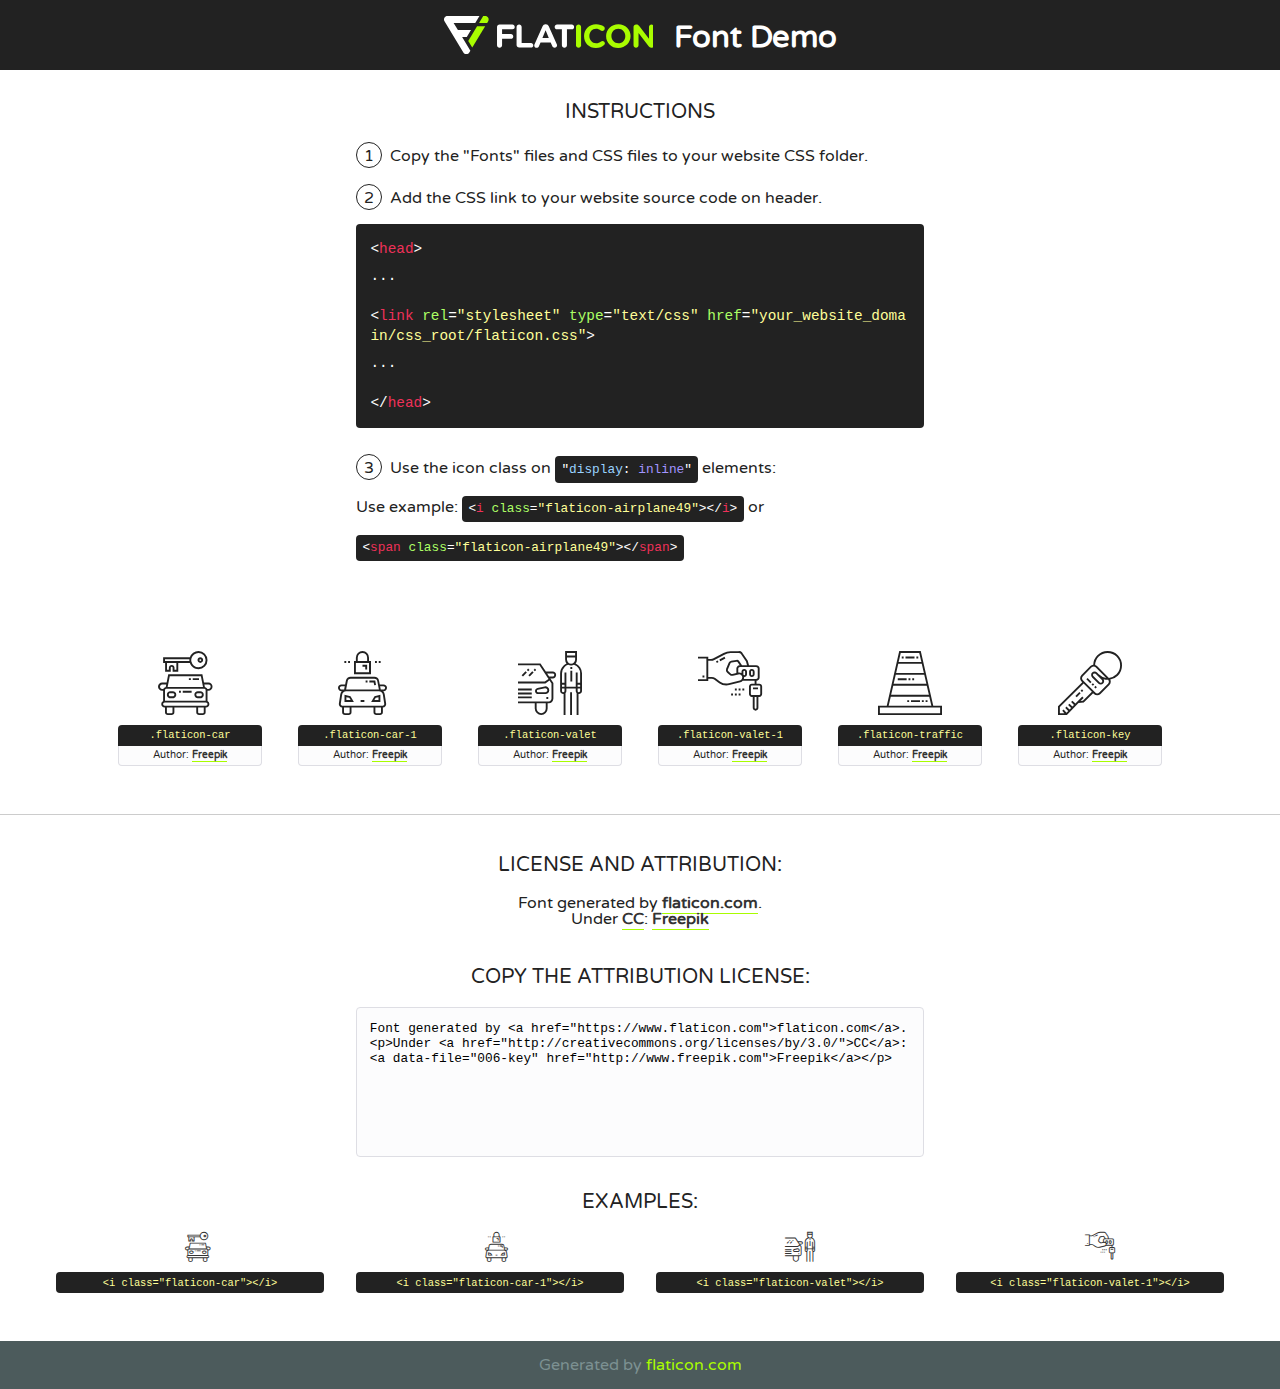
<file: public/fonts/flaticon/font/flaticon.html>
<!DOCTYPE html>
<!--
  Flaticon icon font: Flaticon
  Creation date: 18/07/2019 07:36
-->
<html>
<!DOCTYPE html>
<html>

<head>
    <title>Flaticon WebFont</title>
    <link href="http://fonts.googleapis.com/css?family=Varela+Round" rel="stylesheet" type="text/css" />
    <link rel="stylesheet" type="text/css" href="flaticon.css">
    <meta charset="UTF-8">
    <style>
    html, body, div, span, applet, object, iframe,
    h1, h2, h3, h4, h5, h6, p, blockquote, pre,
    a, abbr, acronym, address, big, cite, code,
    del, dfn, em, img, ins, kbd, q, s, samp,
    small, strike, strong, sub, sup, tt, var,
    b, u, i, center,
    dl, dt, dd, ol, ul, li,
    fieldset, form, label, legend,
    table, caption, tbody, tfoot, thead, tr, th, td,
    article, aside, canvas, details, embed, 
    figure, figcaption, footer, header, hgroup, 
    menu, nav, output, ruby, section, summary,
    time, mark, audio, video {
        margin: 0;
        padding: 0;
        border: 0;
        font-size: 100%;
        font: inherit;
        vertical-align: baseline;
    }
    /* HTML5 display-role reset for older browsers */
    article, aside, details, figcaption, figure, 
    footer, header, hgroup, menu, nav, section {
        display: block;
    }
    body {
        line-height: 1;
    }
    ol, ul {
        list-style: none;
    }
    blockquote, q {
        quotes: none;
    }
    blockquote:before, blockquote:after,
    q:before, q:after {
        content: '';
        content: none;
    }
    table {
        border-collapse: collapse;
        border-spacing: 0;
    }
    body {
        font-family: 'Varela Round', Helvetica, Arial, sans-serif;
        font-size: 16px;
        color: #222;
    }
    a {
        color: #333;
        border-bottom: 1px solid #a9fd00;
        font-weight: bold;
        text-decoration: none;
    }
    * {
        -moz-box-sizing: border-box;
        -webkit-box-sizing: border-box;
        box-sizing: border-box;
        margin: 0;
        padding: 0;
    }
    [class^="flaticon-"]:before, [class*=" flaticon-"]:before, [class^="flaticon-"]:after, [class*=" flaticon-"]:after {
        font-family: Flaticon;
        font-size: 30px;
        font-style: normal;
        margin-left: 20px;
        color: #333;
    }
    .wrapper {
        max-width: 600px;
        margin: auto;
        padding: 0 1em;
    }
    .title {
        font-size: 1.25em;
        text-align: center;
        margin-bottom: 1em;
        text-transform: uppercase;
    }
    header {
        text-align: center;
        background-color: #222;
        color: #fff;
        padding: 1em;
    }
    header .logo {
        width: 210px;
        height: 38px;
        display: inline-block;
        vertical-align: middle;
        margin-right: 1em;
        border: none;
    }
    header strong {
        font-size: 1.95em;
        font-weight: bold;
        vertical-align: middle;
        margin-top: 5px;
        display: inline-block;
    }
    .demo {
        margin: 2em auto;
        line-height: 1.25em;
    }
    .demo ul li {
        margin-bottom: 1em;
    }
    .demo ul li .num {
        color: #222;
        border-radius: 20px;
        display: inline-block;
        width: 26px;
        padding: 3px;
        height: 26px;
        text-align: center;
        margin-right: 0.5em;
        border: 1px solid #222;
    }
    .demo ul li code {
        background-color: #222;
        border-radius: 4px;
        padding: 0.25em 0.5em;
        display: inline-block;
        color: #fff;
        font-family: Consolas,Monaco,Lucida Console,Liberation Mono,DejaVu Sans Mono,Bitstream Vera Sans Mono,Courier New, monospace;
        font-weight: lighter;
        margin-top: 1em;
        font-size: 0.8em;
        word-break: break-all;
    }
    .demo ul li code.big {
        padding: 1em;
        font-size: 0.9em;
    }
    .demo ul li code .red {
        color: #EF3159;
    }
    .demo ul li code .green {
        color: #ACFF65;
    }
    .demo ul li code .yellow {
        color: #FFFF99;
    }
    .demo ul li code .blue {
        color: #99D3FF;
    }
    .demo ul li code .purple {
        color: #A295FF;
    }
    .demo ul li code .dots {
        margin-top: 0.5em;
        display: block;
    }
    #glyphs {
        border-bottom: 1px solid #ccc;
        padding: 2em 0;
        text-align: center;
    }
    .glyph {
        display: inline-block;
        width: 9em;
        margin: 1em;
        text-align: center;
        vertical-align: top;
        background: #FFF;
    }
    .glyph .glyph-icon {
        padding: 10px;
        display: block;
        font-family:"Flaticon";
        font-size: 64px;
        line-height: 1;
    }
    .glyph .glyph-icon:before {
        font-size: 64px;
        color: #222;
        margin-left: 0;
    }
    .class-name {
        font-size: 0.65em;
        background-color: #222;
        color: #fff;
        border-radius: 4px 4px 0 0;
        padding: 0.5em;
        color: #FFFF99;
        font-family: Consolas,Monaco,Lucida Console,Liberation Mono,DejaVu Sans Mono,Bitstream Vera Sans Mono,Courier New, monospace;
    }
    .author-name {
        font-size: 0.6em;
        background-color: #fcfcfd;
        border: 1px solid #DEDEE4;
        border-top: 0;
        border-radius: 0 0 4px 4px;
        padding: 0.5em;
    }
    .class-name:last-child {
        font-size: 10px;
        color:#888;
    }
    .class-name:last-child a {
        font-size: 10px;
        color:#555;
    }
    .class-name:last-child a:hover {
        color:#a9fd00;
    }
    .glyph > input {
        display: block;
        width: 100px;
        margin: 5px auto;
        text-align: center;
        font-size: 12px;
        cursor: text;
    }
    .glyph > input.icon-input {
        font-family:"Flaticon";
        font-size: 16px;
        margin-bottom: 10px;
    }
    .attribution .title {
        margin-top: 2em;
    }
    .attribution textarea {
        background-color: #fcfcfd;
        padding: 1em;
        border: none;
        box-shadow: none;
        border: 1px solid #DEDEE4;
        border-radius: 4px;
        resize: none;
        width: 100%;
        height: 150px;
        font-size: 0.8em;
        font-family: Consolas,Monaco,Lucida Console,Liberation Mono,DejaVu Sans Mono,Bitstream Vera Sans Mono,Courier New, monospace;
        -webkit-appearance: none;
    }
    .iconsuse {
        margin: 2em auto;
        text-align: center;
        max-width: 1200px;
    }
    .iconsuse:after {
        content: '';
        display: table;
        clear: both;
    }
    .iconsuse .image {
        float: left;
        width: 25%;
        padding: 0 1em;
    }
    .iconsuse .image p {
        margin-bottom: 1em;
    }
    .iconsuse .image span {
        display: block;
        font-size: 0.65em;
        background-color: #222;
        color: #fff;
        border-radius: 4px;
        padding: 0.5em;
        color: #FFFF99;
        margin-top: 1em;
        font-family: Consolas,Monaco,Lucida Console,Liberation Mono,DejaVu Sans Mono,Bitstream Vera Sans Mono,Courier New, monospace;
    }
    #footer {
        text-align: center;
        background-color: #4C5B5C;
        color: #7c9192;
        padding: 1em;
    }
    #footer a {
        border: none;
        color: #a9fd00;
        font-weight: normal;
    }
    @media (max-width: 960px) {
        .iconsuse .image {
            width: 50%;
        }
    }
    @media (max-width: 560px) {
        .iconsuse .image {
            width: 100%;
        }
    }
    </style>
</head>

<body class="characters-off">

    <header>
        <a href="https://www.flaticon.com" target="_blank" class="logo">
            <svg version="1.1" xmlns="http://www.w3.org/2000/svg" xmlns:xlink="http://www.w3.org/1999/xlink" xmlns:a="http://ns.adobe.com/AdobeSVGViewerExtensions/3.0/" viewBox="0 0 560.875 102.036" enable-background="new 0 0 560.875 102.036" xml:space="preserve">
                <defs>
                </defs>
                <g>
                    <g class="letters">
                        <path fill="#ffffff" d="M141.596,29.675c0-3.777,2.985-6.767,6.764-6.767h34.438c3.426,0,6.15,2.728,6.15,6.15
                        c0,3.43-2.724,6.149-6.15,6.149h-27.674v13.091h23.719c3.429,0,6.151,2.724,6.151,6.15c0,3.43-2.723,6.149-6.151,6.149h-23.719
                        v17.574c0,3.773-2.986,6.761-6.764,6.761c-3.779,0-6.764-2.989-6.764-6.761V29.675z"></path>
                        <path fill="#ffffff" d="M193.844,29.149c0-3.781,2.985-6.767,6.764-6.767c3.776,0,6.763,2.985,6.763,6.767v42.957h25.039
                        c3.426,0,6.149,2.726,6.149,6.153c0,3.425-2.723,6.15-6.149,6.15h-31.802c-3.779,0-6.764-2.986-6.764-6.768V29.149z"></path>
                        <path fill="#ffffff" d="M241.891,75.71l21.438-48.407c1.492-3.341,4.215-5.357,7.906-5.357h0.792
                        c3.686,0,6.323,2.017,7.815,5.357l21.439,48.407c0.436,0.967,0.701,1.845,0.701,2.723c0,3.602-2.809,6.501-6.414,6.501
                        c-3.161,0-5.269-1.845-6.499-4.655l-4.132-9.661h-27.059l-4.301,10.102c-1.144,2.631-3.426,4.214-6.237,4.214
                        c-3.517,0-6.24-2.81-6.24-6.325C241.1,77.64,241.451,76.677,241.891,75.71z M279.932,58.666l-8.521-20.297l-8.526,20.297H279.932
                        z"></path>
                        <path fill="#ffffff" d="M314.864,35.387H301.86c-3.429,0-6.239-2.813-6.239-6.238c0-3.429,2.811-6.24,6.239-6.24h39.533
                        c3.426,0,6.237,2.811,6.237,6.24c0,3.425-2.811,6.238-6.237,6.238h-13.001v42.785c0,3.773-2.99,6.761-6.764,6.761
                        c-3.779,0-6.764-2.989-6.764-6.761V35.387z"></path>
                        <path fill="#A9FD00" d="M352.615,29.149c0-3.781,2.985-6.767,6.767-6.767c3.774,0,6.761,2.985,6.761,6.767v49.024
                        c0,3.773-2.987,6.761-6.761,6.761c-3.781,0-6.767-2.989-6.767-6.761V29.149z"></path>
                        <path fill="#A9FD00" d="M374.132,53.836v-0.179c0-17.481,13.178-31.801,32.065-31.801c9.22,0,15.459,2.458,20.557,6.238
                        c1.402,1.054,2.637,2.985,2.637,5.357c0,3.692-2.985,6.59-6.681,6.59c-1.845,0-3.071-0.702-4.044-1.319
                        c-3.776-2.813-7.729-4.393-12.562-4.393c-10.364,0-17.831,8.611-17.831,19.154v0.173c0,10.542,7.291,19.329,17.831,19.329
                        c5.715,0,9.492-1.756,13.359-4.834c1.049-0.874,2.458-1.491,4.039-1.491c3.429,0,6.325,2.813,6.325,6.236
                        c0,2.106-1.056,3.78-2.282,4.834c-5.539,4.834-12.036,7.733-21.878,7.733C387.572,85.464,374.132,71.493,374.132,53.836z"></path>
                        <path fill="#A9FD00" d="M433.009,53.836v-0.179c0-17.481,13.79-31.801,32.766-31.801c18.981,0,32.592,14.143,32.592,31.628v0.173
                        c0,17.483-13.785,31.807-32.769,31.807C446.625,85.464,433.009,71.32,433.009,53.836z M484.224,53.836v-0.179
                        c0-10.539-7.725-19.326-18.626-19.326c-10.893,0-18.449,8.611-18.449,19.154v0.173c0,10.542,7.73,19.329,18.626,19.329
                        C476.676,72.986,484.224,64.378,484.224,53.836z"></path>
                        <path fill="#A9FD00" d="M506.233,29.321c0-3.774,2.99-6.763,6.767-6.763h1.401c3.252,0,5.183,1.583,7.029,3.953l26.093,34.265
                        V29.059c0-3.692,2.99-6.677,6.681-6.677c3.683,0,6.671,2.985,6.671,6.677v48.934c0,3.78-2.987,6.765-6.764,6.765h-0.436
                        c-3.257,0-5.188-1.581-7.034-3.953l-27.056-35.492v32.944c0,3.687-2.985,6.676-6.678,6.676c-3.683,0-6.673-2.989-6.673-6.676
                        V29.321z"></path>
                    </g>
                    <g class="insignia">
                        <path fill="#ffffff" d="M48.372,56.137h12.517l11.156-18.537H37.186L25.688,18.539h57.825L94.668,0H9.271
                        C5.925,0,2.842,1.801,1.198,4.716c-1.644,2.907-1.593,6.482,0.134,9.343l50.38,83.501c1.678,2.781,4.689,4.476,7.938,4.476
                        c3.246,0,6.257-1.695,7.935-4.476l2.898-4.804L48.372,56.137z"></path>
                        <g class="i">
                            <path fill="#A9FD00" d="M93.575,18.539h0.031v0.004l21.652,0.004l2.705-4.488c1.727-2.861,1.778-6.436,0.133-9.343
                            C116.454,1.801,113.371,0,110.026,0h-5.294L93.575,18.539z"></path>
                            <polygon fill="#A9FD00" points="88.291,27.356 64.725,66.486 75.519,84.404 109.942,27.356"></polygon>
                        </g>
                    </g>
                </g>
            </svg>
        </a>
        <strong>Font Demo</strong>
    </header>


    <section class="demo wrapper">

        <p class="title">Instructions</p>

        <ul>
            <li>
                <span class="num">1</span>Copy the "Fonts" files and CSS files to your website CSS folder.
            </li>
            <li>
                <span class="num">2</span>Add the CSS link to your website source code on header.
                <code class="big">
                    &lt;<span class="red">head</span>&gt;
                    <br/><span class="dots">...</span>
                    <br/>&lt;<span class="red">link</span> <span class="green">rel</span>=<span class="yellow">"stylesheet"</span> <span class="green">type</span>=<span class="yellow">"text/css"</span> <span class="green">href</span>=<span class="yellow">"your_website_domain/css_root/flaticon.css"</span>&gt;
                    <br/><span class="dots">...</span>
                    <br/>&lt;/<span class="red">head</span>&gt;
                </code>
            </li>

            <li>
                <p>
                    <span class="num">3</span>Use the icon class on <code>"<span class="blue">display</span>:<span class="purple"> inline</span>"</code> elements:
                    <br />
                    Use example: <code>&lt;<span class="red">i</span> <span class="green">class</span>=<span class="yellow">&quot;flaticon-airplane49&quot;</span>&gt;&lt;/<span class="red">i</span>&gt;</code> or <code>&lt;<span class="red">span</span> <span class="green">class</span>=<span class="yellow">&quot;flaticon-airplane49&quot;</span>&gt;&lt;/<span class="red">span</span>&gt;</code>
            </li>
        </ul>

    </section>




   <section id="glyphs">          
    
      
        <div class="glyph"><div class="glyph-icon flaticon-car"></div>
            <div class="class-name">.flaticon-car</div>
            <div class="author-name">Author: <a data-file="001-car" href="http://www.freepik.com">Freepik</a> </div> 
        </div>        
        
        <div class="glyph"><div class="glyph-icon flaticon-car-1"></div>
            <div class="class-name">.flaticon-car-1</div>
            <div class="author-name">Author: <a data-file="002-car-1" href="http://www.freepik.com">Freepik</a> </div> 
        </div>        
        
        <div class="glyph"><div class="glyph-icon flaticon-valet"></div>
            <div class="class-name">.flaticon-valet</div>
            <div class="author-name">Author: <a data-file="003-valet" href="http://www.freepik.com">Freepik</a> </div> 
        </div>        
        
        <div class="glyph"><div class="glyph-icon flaticon-valet-1"></div>
            <div class="class-name">.flaticon-valet-1</div>
            <div class="author-name">Author: <a data-file="004-valet-1" href="http://www.freepik.com">Freepik</a> </div> 
        </div>        
        
        <div class="glyph"><div class="glyph-icon flaticon-traffic"></div>
            <div class="class-name">.flaticon-traffic</div>
            <div class="author-name">Author: <a data-file="005-traffic" href="http://www.freepik.com">Freepik</a> </div> 
        </div>        
        
        <div class="glyph"><div class="glyph-icon flaticon-key"></div>
            <div class="class-name">.flaticon-key</div>
            <div class="author-name">Author: <a data-file="006-key" href="http://www.freepik.com">Freepik</a> </div> 
        </div>        
        

    </section>



    <section class="attribution wrapper"   style="text-align:center;">

      <div class="title">License and attribution:</div><div class="attrDiv">Font generated by <a href="https://www.flaticon.com">flaticon.com</a>. <div><p>Under <a href="http://creativecommons.org/licenses/by/3.0/">CC</a>: <a data-file="006-key" href="http://www.freepik.com">Freepik</a></p>  </div>
      </div>
      <div class="title">Copy the Attribution License:</div>

    <textarea onclick="this.focus();this.select();">Font generated by &lt;a href=&quot;https://www.flaticon.com&quot;&gt;flaticon.com&lt;/a&gt;. <p>Under <a href="http://creativecommons.org/licenses/by/3.0/">CC</a>: <a data-file="006-key" href="http://www.freepik.com">Freepik</a></p>  
     </textarea>

    </section>

    <section class="iconsuse">

          <div class="title">Examples:</div>            
             
            <div class="image">
                <p>
                    <i class="glyph-icon flaticon-car"></i> 
                    <span>&lt;i class=&quot;flaticon-car&quot;&gt;&lt;/i&gt;</span>
                </p>
            </div>
            
            <div class="image">
                <p>
                    <i class="glyph-icon flaticon-car-1"></i> 
                    <span>&lt;i class=&quot;flaticon-car-1&quot;&gt;&lt;/i&gt;</span>
                </p>
            </div>
            
            <div class="image">
                <p>
                    <i class="glyph-icon flaticon-valet"></i> 
                    <span>&lt;i class=&quot;flaticon-valet&quot;&gt;&lt;/i&gt;</span>
                </p>
            </div>
            
            <div class="image">
                <p>
                    <i class="glyph-icon flaticon-valet-1"></i> 
                    <span>&lt;i class=&quot;flaticon-valet-1&quot;&gt;&lt;/i&gt;</span>
                </p>
            </div>
                       
        </div>
                            
    </section>

<div id="footer">
    <div>Generated by <a href="https://www.flaticon.com">flaticon.com</a>
    </div>
</div>



</body>
</html>
</file>
<file: public/fonts/flaticon/font/flaticon.css>
/*
  	Flaticon icon font: Flaticon
  	Creation date: 18/07/2019 07:36
  	*/

@font-face {
  font-family: "Flaticon";
  src: url("./Flaticon.eot");
  src: url("./Flaticon.eot?#iefix") format("embedded-opentype"),
       url("./Flaticon.woff2") format("woff2"),
       url("./Flaticon.woff") format("woff"),
       url("./Flaticon.ttf") format("truetype"),
       url("./Flaticon.svg#Flaticon") format("svg");
  font-weight: normal;
  font-style: normal;
}

@media screen and (-webkit-min-device-pixel-ratio:0) {
  @font-face {
    font-family: "Flaticon";
    src: url("./Flaticon.svg#Flaticon") format("svg");
  }
}

[class^="flaticon-"]:before, [class*=" flaticon-"]:before,
[class^="flaticon-"]:after, [class*=" flaticon-"]:after {   
  font-family: Flaticon;
        font-weight: normal;
  font-variant: normal;
  text-transform: none;
  line-height: 1;

  /* Better Font Rendering =========== */
  -webkit-font-smoothing: antialiased;
  -moz-osx-font-smoothing: grayscale;
}

.flaticon-car:before { content: "\f100"; }
.flaticon-car-1:before { content: "\f101"; }
.flaticon-valet:before { content: "\f102"; }
.flaticon-valet-1:before { content: "\f103"; }
.flaticon-traffic:before { content: "\f104"; }
.flaticon-key:before { content: "\f105"; }
</file>
